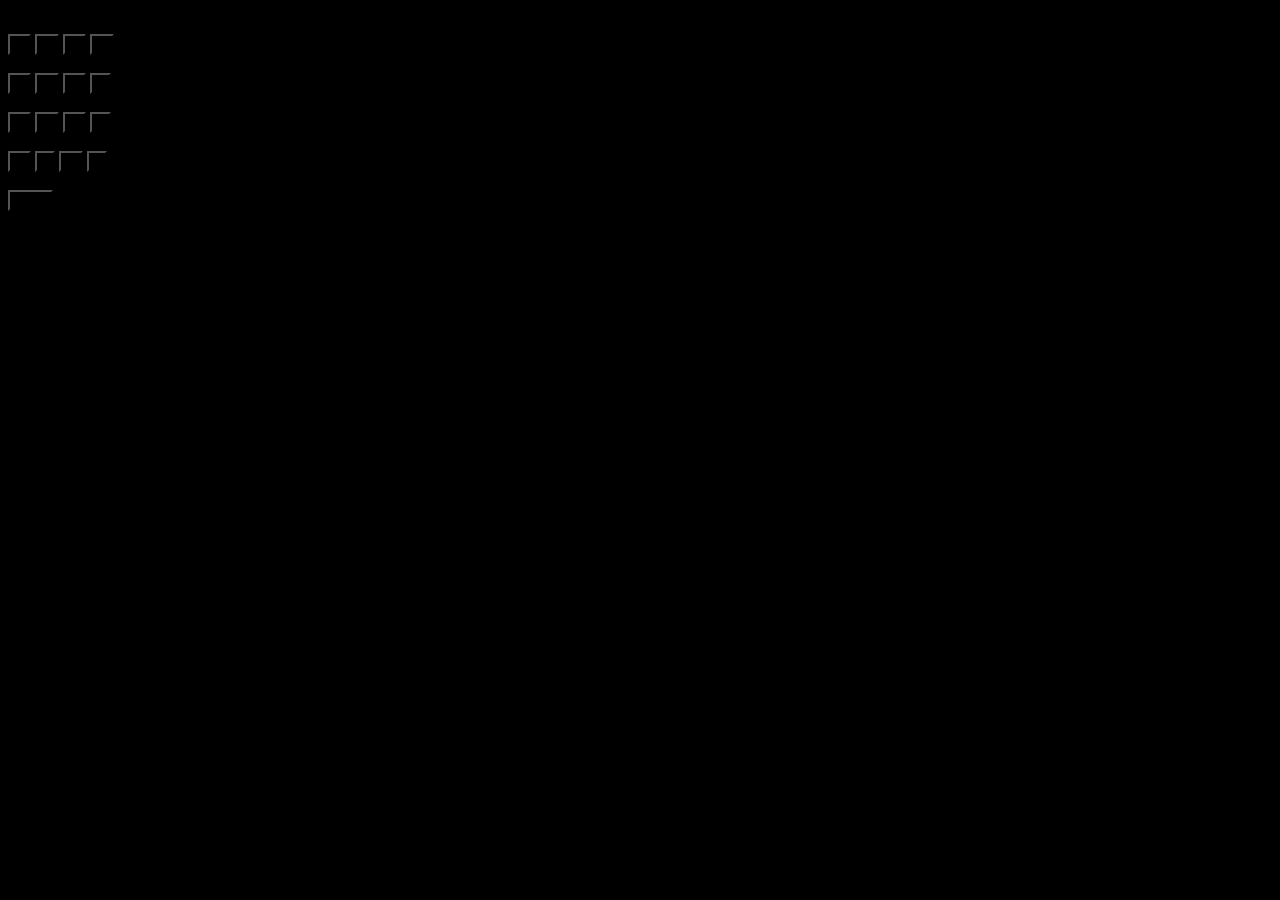
<file: challenge9/calculator/index.html>
<!DOCTYPE html>
<html lang="en">
<head>
    <meta charset="UTF-8">
    <meta name="viewport" content="width=device-width, initial-scale=1.0">
    <title>Calculator</title>
    <link rel="stylesheet" href="style.css">
</head>
<body>
    <p class="calculation js-calculation"></p>
    <br>
    <button class="calculator-button gray-button" onclick="updateCalculation('1')">1</button>
    <button class="calculator-button gray-button" onclick="updateCalculation('2')">2</button>
    <button class="calculator-button gray-button" onclick="updateCalculation('3')">3</button>
    <button class="calculator-button yellow-button" onclick="updateCalculation('+')">+</button>
    <br>
    <br>
    <button class="calculator-button gray-button" onclick="updateCalculation('4')">4</button>
    <button class="calculator-button gray-button" onclick="updateCalculation('5')">5</button>
    <button class="calculator-button gray-button" onclick="updateCalculation('6')">6</button>
    <button class="calculator-button yellow-button" onclick="updateCalculation('-')">-</button>
    <br>
    <br>
    <button class="calculator-button gray-button" onclick="updateCalculation('7')">7</button>
    <button class="calculator-button gray-button" onclick="updateCalculation('8')">8</button>
    <button class="calculator-button gray-button" onclick="updateCalculation('9')">9</button>
    <button class="calculator-button yellow-button" onclick="updateCalculation('*')">*</button>
    <br>
    <br>
    <button class="calculator-button gray-button" onclick="updateCalculation('0')">0</button>
    <button class="calculator-button gray-button" onclick="updateCalculation('.')">.</button>
    <button class="calculator-button gray-button" onclick="updateCalculation('=')">=</button>
    <button class="calculator-button yellow-button" onclick="updateCalculation('/')">/</button>
    <br>
    <br>
    <button class="calculator-button yellow-button" onclick="updateCalculation(' ')">clear</button>

    <scrip src="script.js"></script>
</body>
</html>
</file>
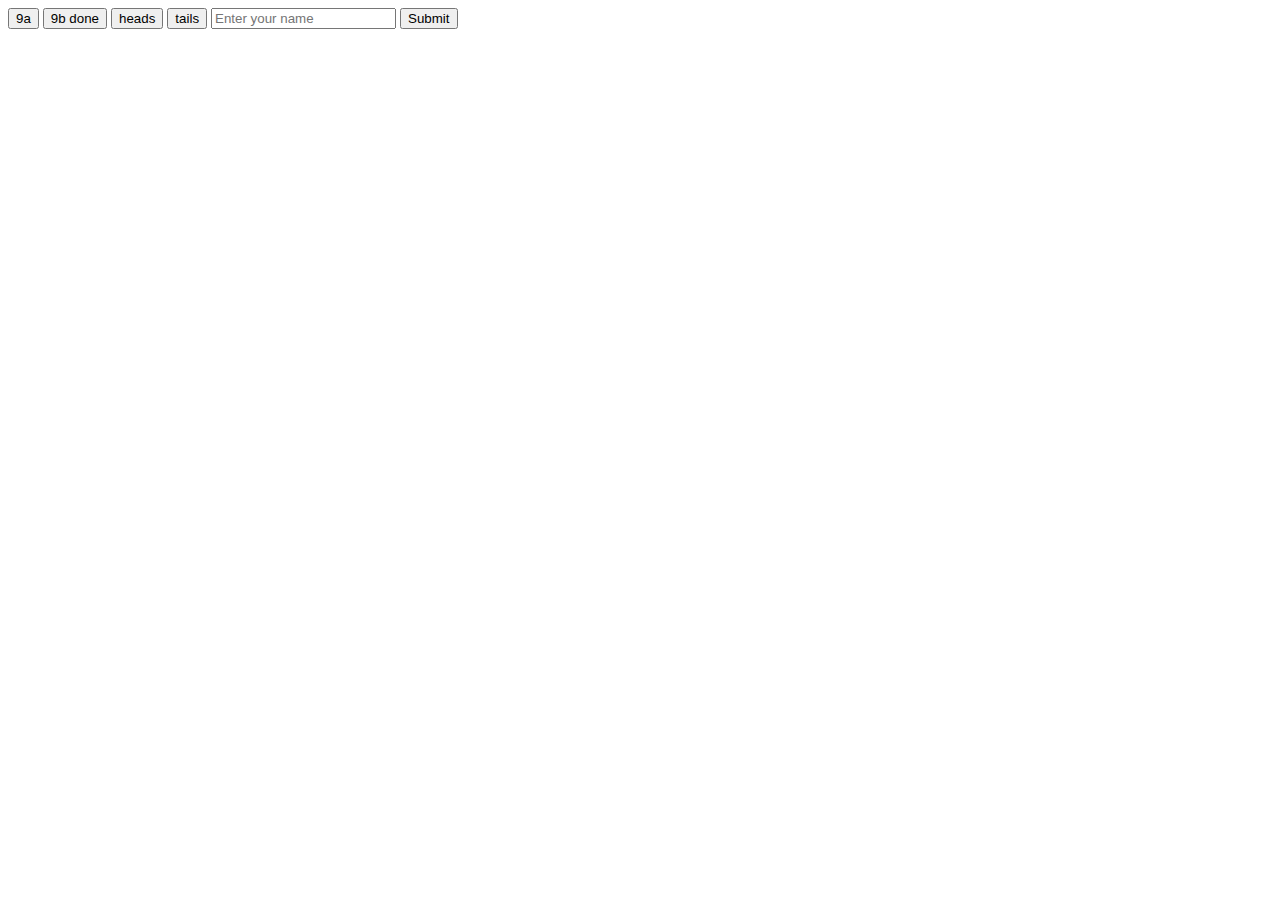
<file: Challenge_8_SS.html>
<!--# Questions based on: DOM (Document Object Model) 
1. Create a button named as 9a, and display the name of the button into console. 
2. Continue with (1), create another button named as 9b, and using .js, change the text in the second button to 9b done.
3. Create (two) button named as: heads and tails. 
- When clicking on the heads display:<br />
You chose: heads
- When clicking on the tails display:<br />
You chose: tails <br />
(You need to display in a paragraph (< p >) tag)
4. Create a text box and a sumbit button. When clicking 'Sumbit' button, display the text as: [You name is: Simon] in a < p > tag 
(and this name you need to take the user's input).
5. Modify (4)th qos in such a way that if you press "enter" in the < input >, it will also display the same message 
on the page that you're displaying above in qos-4. 
-->
<!DOCTYPE html>
<html lang="en">
<head>
    <meta charset="UTF-8">
    <meta name="viewport" content="width=device-width, initial-scale=1.0">
    <title>DOM Practice</title>
</head>
<body>
    <input type="button" id="button1" value="9a">
    <input type="button" id="button2" value="9b">
    <input type="button" onclick="heading()" id="head" value="heads">
    <input type="button" onclick="tail()" id="tail" value="tails">
    <input type="text" id="text-field" placeholder="Enter your name" onkeydown="enter()">
    <input type="button" onclick="submit()" id="submitId" value="Submit">
    <p id="write-name"></p>

    <script>
        let displayButton1=document.getElementById("button1").value;
        console.log(displayButton1);

        let displayButton2=document.getElementById("button2").value;
        console.log("Value of button2 initially is ",displayButton2);
        document.getElementById("button2").value="9b done";
        console.log("Value of button2 after updating via js is ",displayButton2);

        function heading()
        {
            let headsButton=document.getElementById("head").value;
            console.log("You chose: ",headsButton);
            alert("You chose: Heads");
        }

        function tail()
        {
            let tailsButton=document.getElementById("tail").value;
            console.log("You chose: ",tailsButton);
            alert("You chose: Tails");
        }

        let textValue=document.querySelector("#text-field");
        let paraWrite=document.querySelector("#write-name");
        function submit(){
            document.createElement("p");
            paraWrite.innerHTML="Your name is " + textValue.value;
                console.log("Your name is ", textValue.value);
        }

        function enter(){
            if(event.key==='Enter')
            {
                document.createElement("p");
                paraWrite.innerHTML="Your name is " + textValue.value;
                console.log("Your name is ", textValue.value); 
            }
        }



    </script>
</body>
</html>

<!--
## Challenge Exercise
6. Create an Amazon Shipping Calculator. 
> What is an Amazon Shipping Calculator? 
>> There is an input box where you're only allowed to enter the numbers (no string).
>>> If the number is greater than 8, add (+10) and display the answer '$18' <br />
>>> And if the number is less or equal to 8, return/display the number as it is. '$8'.
-->

<!-- Check Challenge_8_AmazonShippingCalc.html-->
</file>
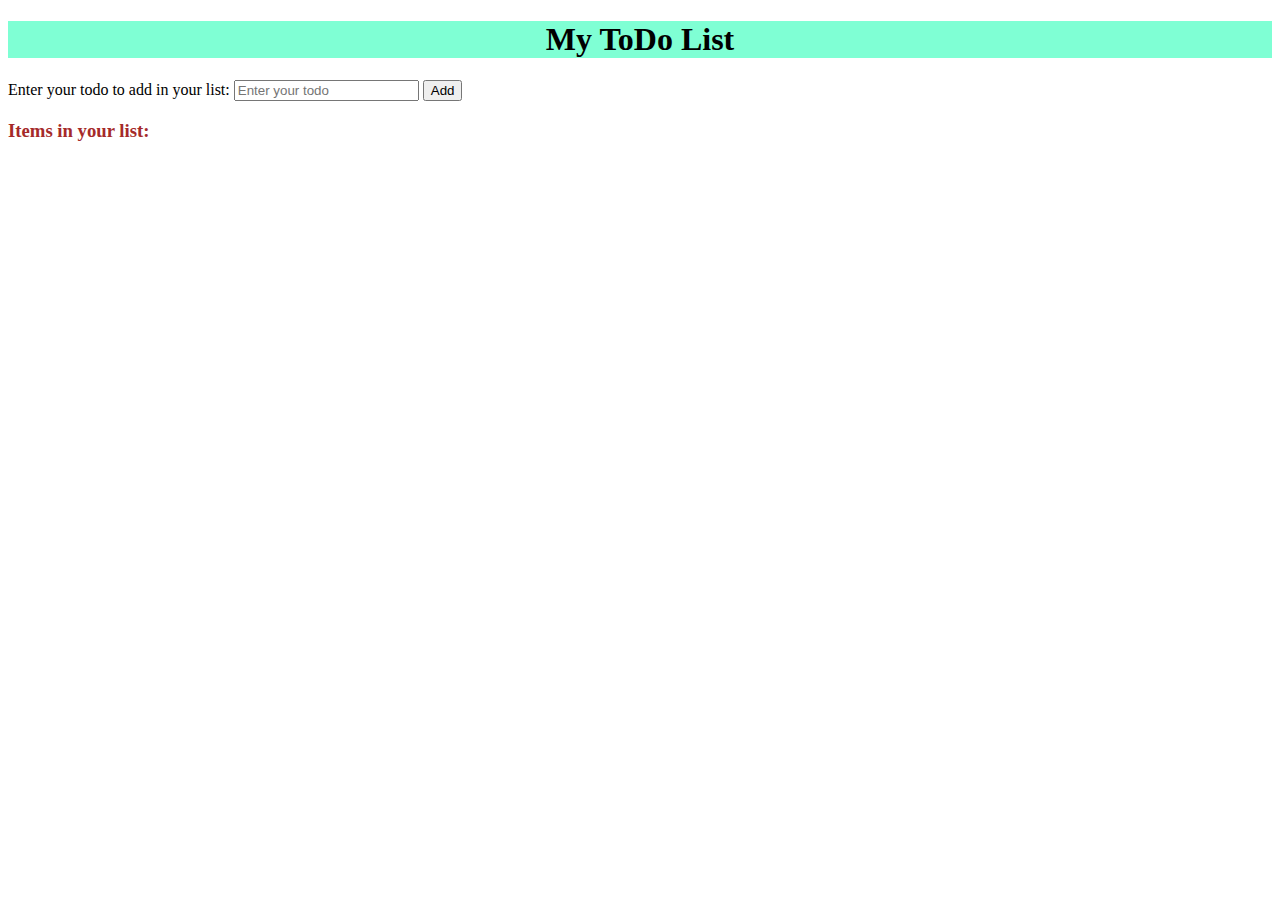
<file: todo_Sample.html>
<!DOCTYPE html>
<html lang="en">
<head>
    <meta charset="UTF-8">
    <meta name="viewport" content="width=device-width, initial-scale=1.0">
    <title>ToDo List</title>
</head>
<body>
    <h1 style="background-color: aquamarine;"><center>My ToDo List</center></h1>
    Enter your todo to add in your list: 
    <input type="text" id="textValue" placeholder="Enter your todo">
    <button id="add">Add</button>
    <br>
    <h3 style="color: brown;">Items in your list:</h3>
    <ol id="list"></ol>
    <script>
        var textField=document.querySelector("#textValue");
        
        var addToList=document.querySelector("#list");
        var add=document.querySelector("#add");
        var saveArray=[];

        let restore=JSON.parse(localStorage.getItem("saveArray"));
        
        if(restore)
    {
        saveArray=restore;
        restoreList();
    }

function restoreList()
{
    //addToList.appendChild(addNew);
    for (let i = 0; i <saveArray.length; i++) {
    addNew=document.createElement("li");
    addNew.textContent = saveArray[i];
    console.log("save array[i]", saveArray[i]);

    //delete already created array values
    if(!saveArray)
    {
        saveArray.splice(i,1);
        console.log("deleting", saveArray)
        //localStorage.setItem("saveArray", JSON.stringify(saveArray));
    }
    addToList.appendChild(addNew);
    //localStorage.setItem("saveArray", JSON.stringify(saveArray));
    console.log("Entire array", saveArray);
}
}

//add tasks to the list
add.addEventListener("click", ()=>{        
    //create new element
    //addList.innerHTML=textField.value;

    //add to the list
    //addToList.appendChild(addList);
    
    //store values in array
    saveArray.push(textField.value);
    console.log(saveArray);

    //store in local storage
    localStorage.setItem("saveArray", JSON.stringify(saveArray));

    //make input field empty
    textField.value=" ";
    restoreList();
});
</script>
</body>
</html>
</file>
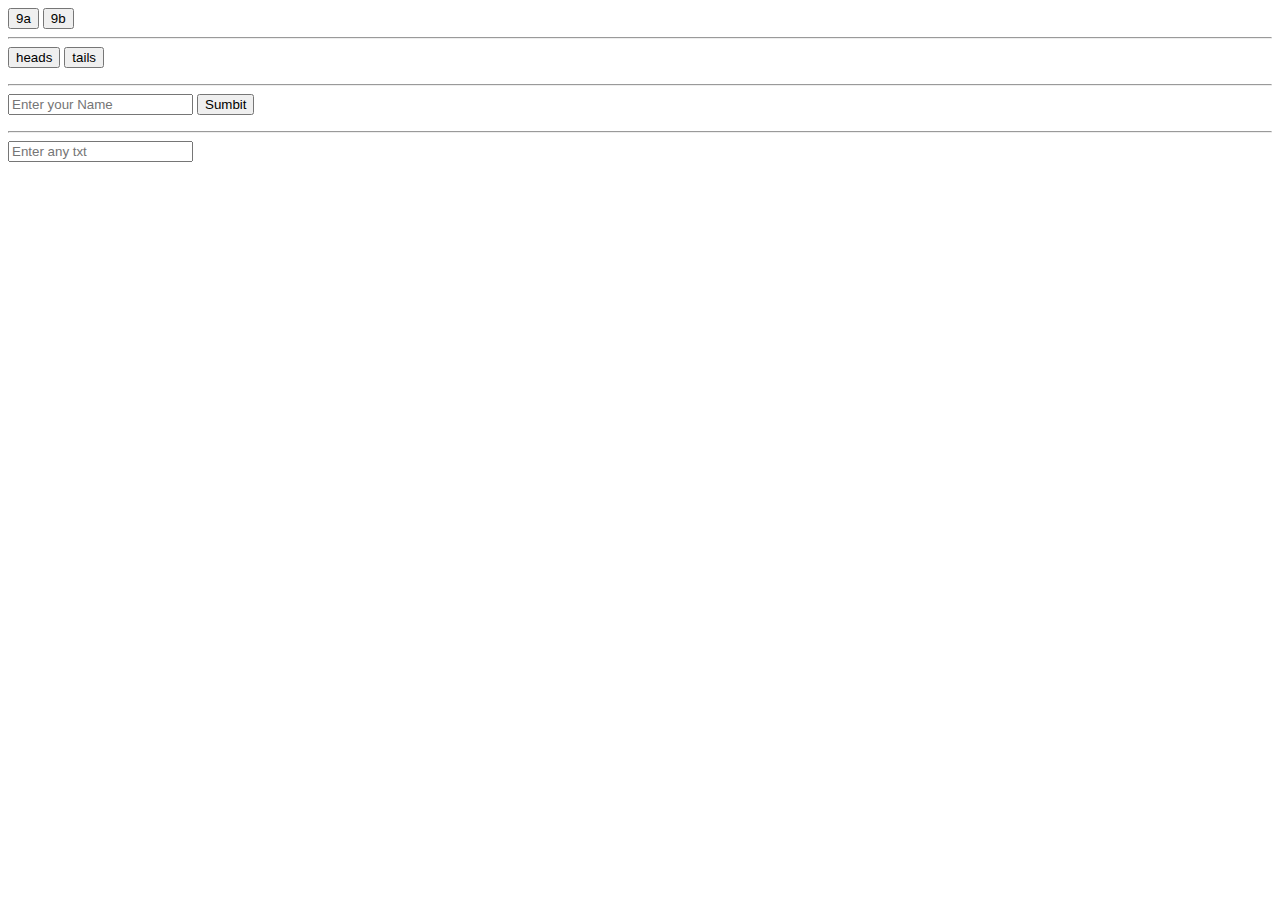
<file: challenge8/008-dom.html>
<!-- 
    What I learnt in DOM chapter: 
    1. DOM stands for "Document Object Model".
    2. document -> is the built-in object provided by .js 
        2.1. document.title() -> provides us the title() of the page. 
        2.2. document.body() -> helps us in changing the elements present on the body of webpage. 
        2.3. document.querySelector() -> let use get (any element) from the page and put it inside JavaScript. (This will only work with the first element on the page.)

    3. Every html element has an .innerHTML property() 
    4. For using eventListners use "onkeydown" in html and event.key() in .js

 -->
 <!DOCTYPE html>
 <html lang="en">
 <head>
    <meta charset="UTF-8">
    <meta name="viewport" content="width=device-width, initial-scale=1.0">
    <title>dom</title>
 </head>
 <body>
    <button class="button-9a">9a</button>
    <button class="button-9b" onclick="NineB()">9b</button>
    <hr>

    <button class="heads" onclick="headBtn()">heads</button>
    <button class="tails" onclick="tail()">tails</button>
    <p class="display" id="9b"></p>
    <hr>

    <input type="text" class="userName" placeholder="Enter your Name">
    <button class="username" onclick="enterName()" onkeydown="enterName()">Sumbit</button>
    <p class="displayTxt2" id="9d"></p>
    <hr>

    <input type="text" class="nameBox", placeholder="Enter any txt" onkeydown="handleNameKeydown(event)">
    <p class="nameBoxed"></p>
    <script>

        // 9.a.
        const btn1=document.querySelector('.button-9a') 
        console.log(btn1)

        // 9.b.
        function NineB(){
            const btn2=document.querySelector('.button-9b')
            console.log(btn2.innerHTML='9b done!')
        }

        // 9.c.
        function headBtn(){
            
            const displayTxt=document.querySelector('.display')

            displayTxt.innerHTML='You chossed: Head'
            
        }
        function tail(){
            
            const displayTxt = document.querySelector('.display')

            displayTxt.innerHTML='You Choose: Tail'
        }

        // 9.d.

            // defining the elements.
            const nameInput=document.querySelector('.userName')
            const displayTxt=document.querySelector('.displayTxt2')
            const sumbitBtn=document.querySelector('.username')

            // Adding event listener for sumbit button click
            sumbitBtn.addEventListener("click",function() {
                if (event.key==='Enter'){
                    enterName()
                }
                
            })

            // Adding the 'enter' click event listener for sumbit button. 
            sumbitBtn.addEventListener("keydown",function(){
                enterName()
            })


            function enterName(){
                const enterName=nameInput.value.trim()
                if (enterName){
                    displayTxt.textContent=`Your name is: ${enterName}`
                    nameInput.value=""
                }        
            }

            // 9.h 
           
            function nameBox() {
                const enteredText = document.querySelector(".nameBox"); 
                const displayText = document.querySelector(".nameBoxed"); 
                const enteredName = enteredText.value.trim();
                if (enteredName) {
                    displayText.textContent = `You have entered this text: ${enteredName}`;
                    enteredText.value = "";
                }
            }

        // Call the nameBox function when Enter is pressed in the nameBox input field
            document.querySelector(".nameBox").addEventListener("keydown", function(event) {
                if (event.key === "Enter") {
                    nameBox();
                }
        });

    </script>
 </body>
 </html>
</file>
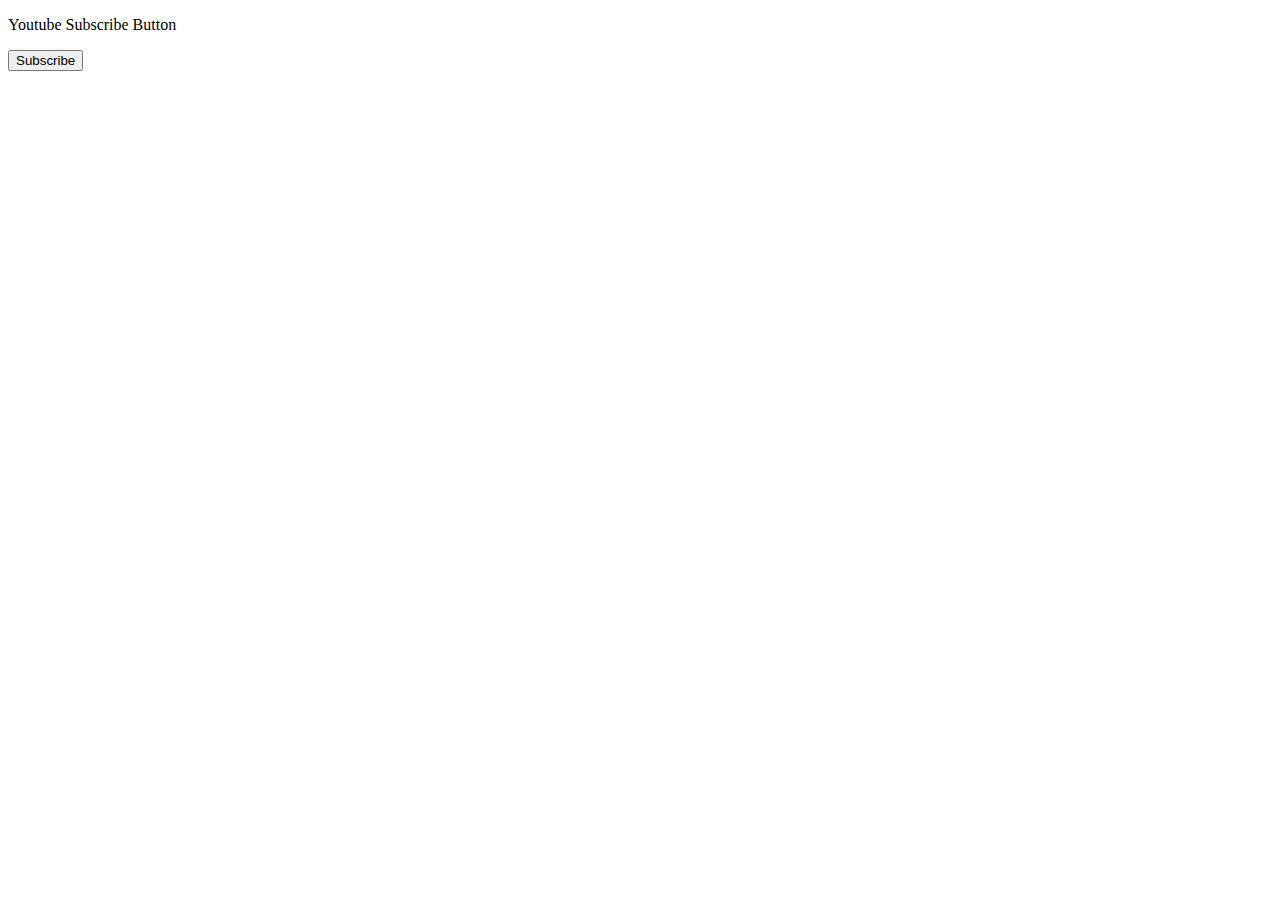
<file: challenge8/008-domProject1.html>
<!DOCTYPE html>
<html lang="en">
<head>
    <meta charset="UTF-8">
    <meta name="viewport" content="width=device-width, initial-scale=1.0">
    <title>dom - project 1</title>
</head>
<body>
    <p>Youtube Subscribe Button</p>

    <button onclick="
        subscribe();
    " class="subscribe">Subscribe</button>

    
    <script>
        function subscribe(){
            subscribeBtn=document.querySelector('.subscribe');

            if (subscribeBtn.innerHTML === 'Subscribe'){
                subscribeBtn.innerHTML='Subscribed'
            }
            else{
                subscribeBtn.innerHTML='Subscribe'
            }
        }
    </script>
</body>
</html>
</file>
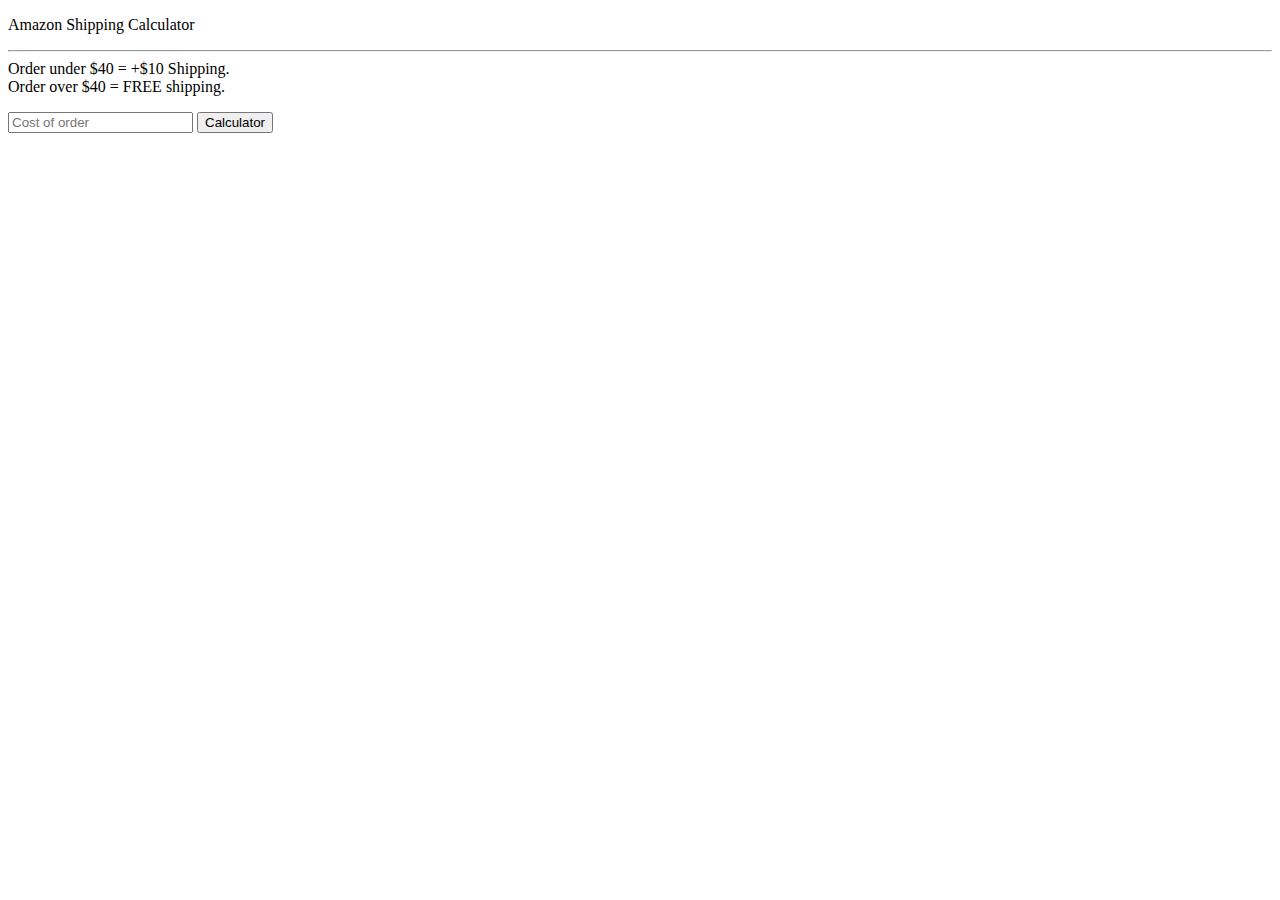
<file: challenge8/AmazonShippingCalculator.html>
<!-- 
    Used onkeydown() -> for doing the action when 'enter' is clicked inside input() box.
    -> and these are called: events() 
    
    <> We can use String() -> for converting into Strings.
                  Number() -> for converting innto Numbers/Int.
                  
    window() object -> illustrates browser -> means, everything inside browser is inside window()
 -->
<!DOCTYPE html>
<html lang="en">
<head>
    <meta charset="UTF-8">
    <meta name="viewport" content="width=device-width, initial-scale=1.0">
    <title>Amazon Shipping Calculator</title>
</head>
<body>
    <p>Amazon Shipping Calculator <hr>
        Order under $40 = +$10 Shipping. <br>
        Order over $40 = FREE shipping.
    </p>
    <input type="numbers" class="intNumber" placeholder="Cost of order" onkeydown=" handleCostKeyDown(event);
    ">
    <button class="calculate" onclick="calculateBtn()">Calculator</button>
    <p class="totalCost"></p>

    <script>

        
        function handleCostKeyDown(event){
            event.key
            if (event.key=='Enter'){
                calculateBtn()
            }
        }
        function calculateBtn(){
            const Numbers=document.querySelector('.intNumber')
            let cost = parseInt(Numbers.value)
            if (cost<40){
                cost+=10
            }
            
            document.querySelector('.totalCost').innerHTML=`$${cost}`;
        }

    </script>
</body>
</html>
</file>
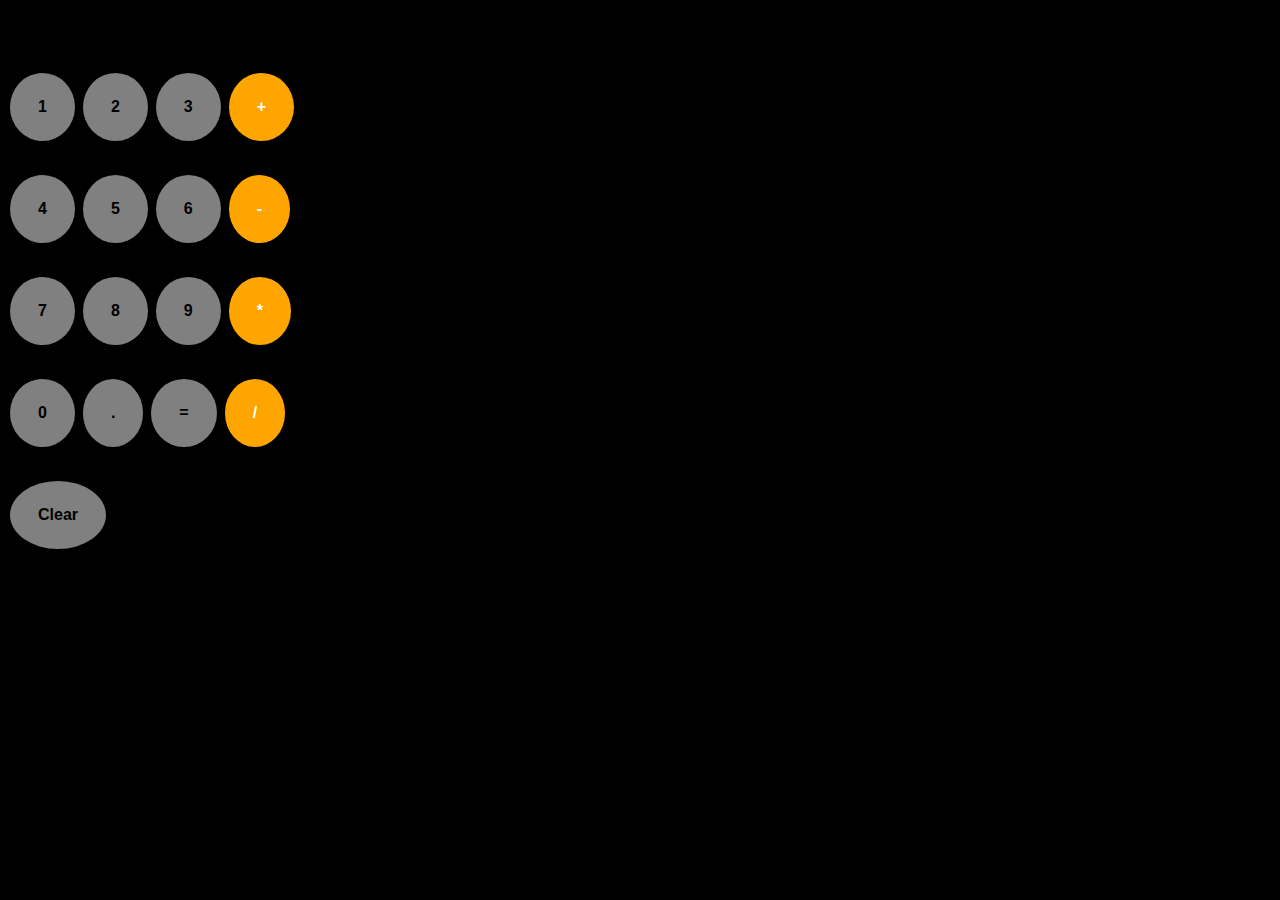
<file: Challenge_9/Challenge_9_Calculator.html>
<!DOCTYPE html>
<html lang="en">
<head>
    <meta charset="UTF-8">
    <meta name="viewport" content="width=device-width, initial-scale=1.0">
    <title>Calculator</title>
    <link rel="stylesheet" href="Challenge_9_Calculator.css">
</head>
<body>
    
    <br>
    <input type="text" class="display" id="result"></p>
    <input type="button" class="gray" id="one" value="1" onclick="display('1')">
    <input type="button" class="gray" id="two" value="2" onclick="display('2')">
    <input type="button" class="gray" id="three" value="3" onclick="display('3')">
    <input type="button" class="orange" id="add" value="+" onclick="display('+')"><br><br>
    <input type="button" class="gray" id="4" value="4" onclick="display('4')">
    <input type="button" class="gray" id="5" value="5" onclick="display('5')">
    <input type="button" class="gray" id="6" value="6" onclick="display('6')">
    <input type="button" class="orange" id="sub" value="-" onclick="display('-')"><br><br>
    <input type="button" class="gray" id="7" value="7" onclick="display('7')">
    <input type="button" class="gray" id="8" value="8" onclick="display('8')">
    <input type="button" class="gray" id="9" value="9" onclick="display('9')">
    <input type="button" class="orange" id="mul" value="*" onclick="display('*')"><br><br>
    <input type="button" class="gray" id="zeroId" value="0" onclick="display('0')">
    <input type="button" class="gray" id="point" value="." onclick="display('.')">
    <input type="button" class="gray" id="equalId" value="=" onclick="calculate()">
    <input type="button" class="orange" id="div" value="/" onclick="display('/')"><br><br>
    <input type="button" class="gray" id="clear" value="Clear" onclick="clear()">
    <script src="Challenge_9_Calculator.js"></script>
    
</body>
</html>
</file>
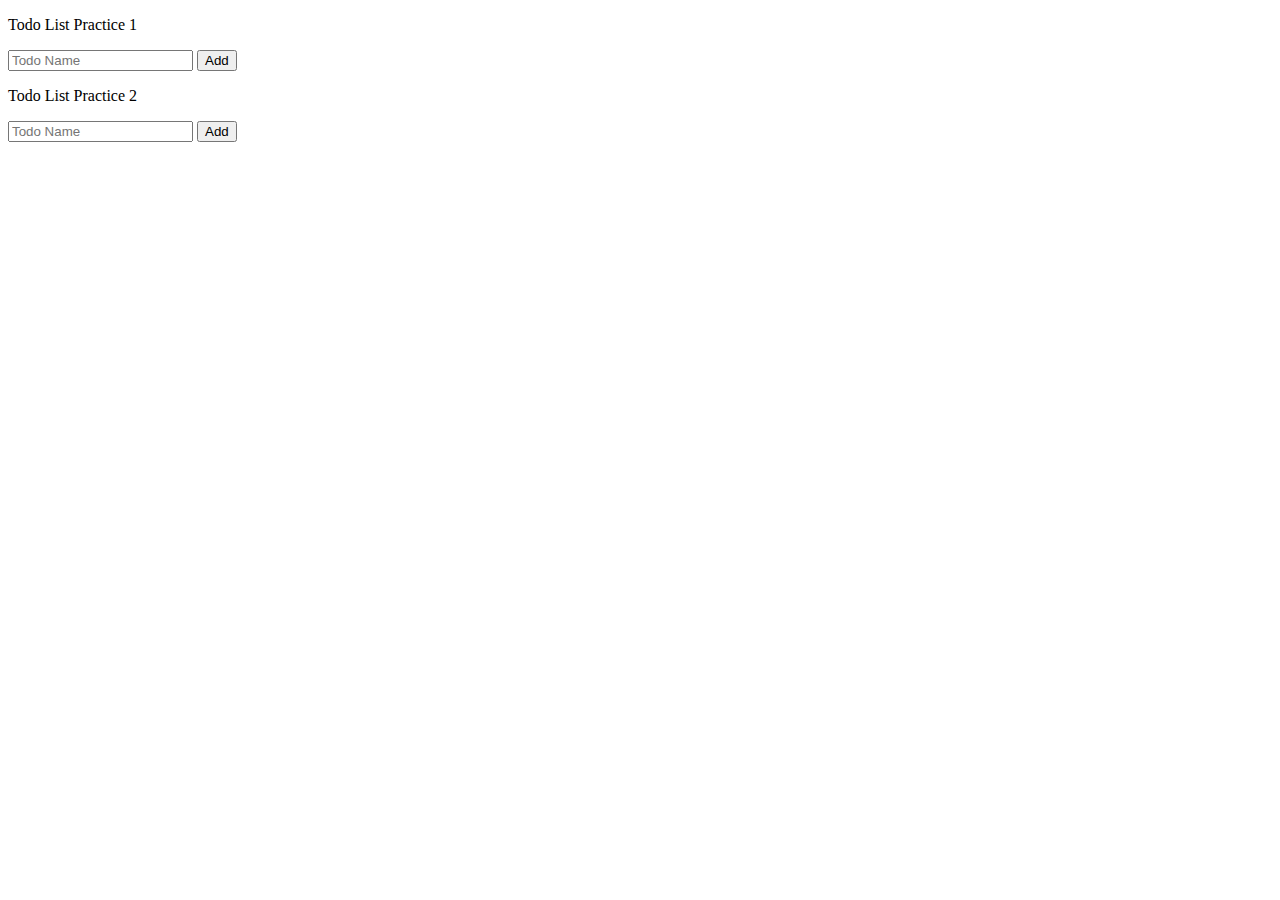
<file: array_loops/simple_todolist/todo.html>
<!DOCTYPE html>
<html lang="en">
<head>
    <meta charset="UTF-8">
    <meta name="viewport" content="width=device-width, initial-scale=1.0">
    <title>Simple Todo List</title>
</head>
<body>
    <p>
    <p>Todo List Practice 1</p>
    <input type="text" class="js-name-input" placeholder="Todo Name">
    <button class="Add" onclick="addTodo()">Add</button>
    
    <div class="js-todo-list"></div>

    </p>
    <p>
        <p>Todo List Practice 2</p>
        <input type="text" placeholder="Todo Name">
        <button> Add</button>
    </p>


    <script src="todo_script.js"></script>
</body>
</html>
</file>
<file: challenge9/calculator/style.css>
*{
    background-color: black;
}

.n1,.n2,.n3,.n4,.n5,.n6,.n7,.n8,.n9,.n0,.equal,.dot{
    color: white;
    border: none;
    border-radius: 150%;
    border-color: white;
    padding: 15px 32px;
    text-align: center;
    text-decoration: none;
    display: inline-block;
    font-size: 26px;
    margin: 4px 2px;
    cursor: pointer;
    background-color: rgb(51,51,51);
}

.plus,.minus,.multiply,.divide,.clear{
    color: white;
    border:none;
    border-radius: 150%;
    border-color: white;
    padding: 15px 32px;
    text-align: center;
    text-decoration: none;
    display: inline-block;
    font-size: 26px;
    margin: 4px 2px;
    cursor: pointer;
    background-color: rgb(254,160,10);
}
.displayOutput{
    color: white;
}
</file>
<file: Challenge_9/Challenge_9_Calculator.css>
*{
    background-color: black;
}

.display{
    border: none;
    color: white;
    font-size: large;
}

.gray{
    background-color:gray;
    border: none;
    border-radius: 200%;
    padding: 25px 28px;
    font-size:100%;
    font-weight: bold;
    margin-right: 10px;
    margin: 8px 2px;
    text-align: center;
    display: inline-block;
    cursor: pointer;
}

.orange{
    background-color: orange;
    color: white;
    border: none;
    border-radius: 200%;
    padding: 25px 28px;
    font-size:100%;
    font-weight: bold;
    margin-right: 10px;
    margin: 8px 2px;
    cursor: pointer;
}
</file>
